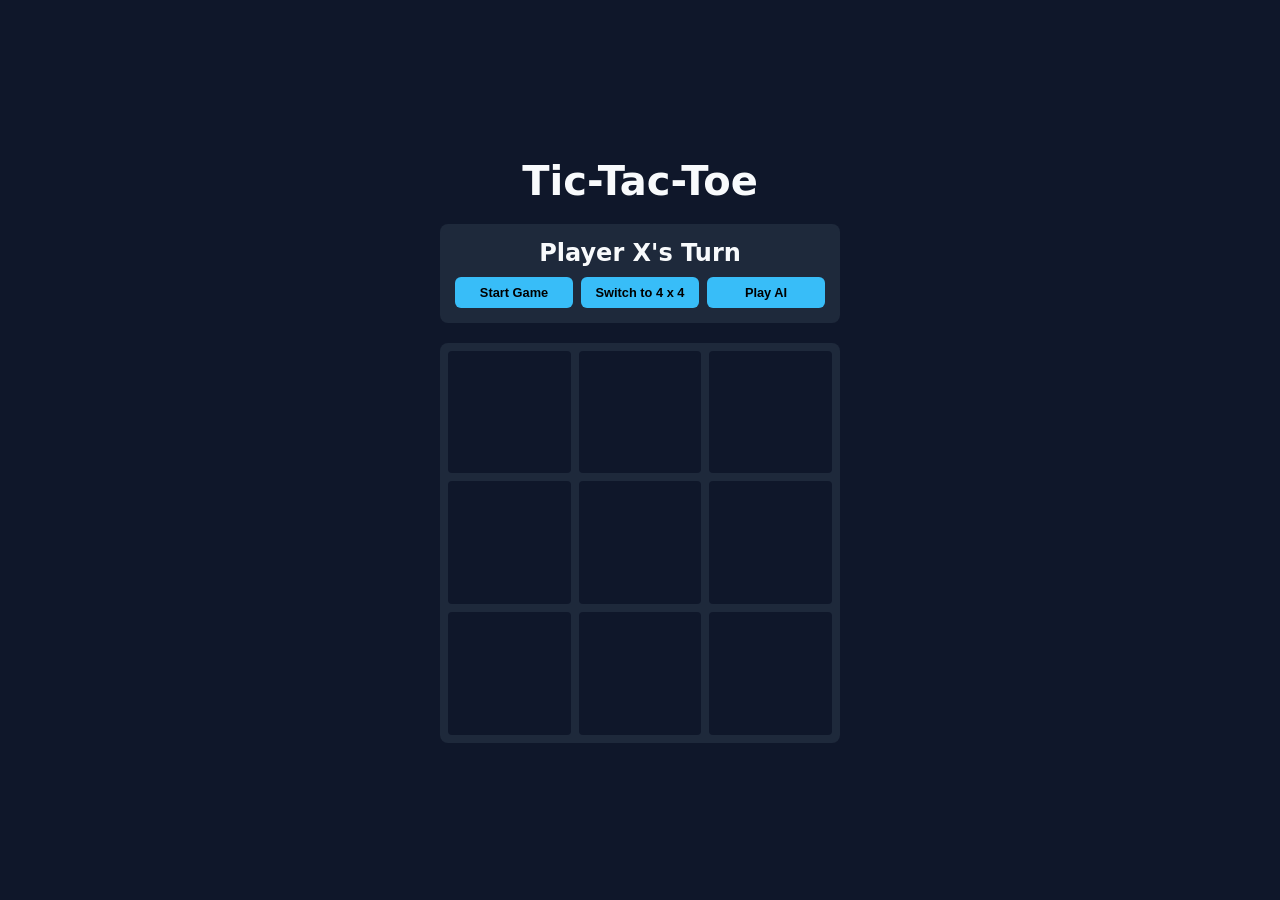
<file: index.html>
<!DOCTYPE html>
<html lang="en">
<head>
  <meta charset="UTF-8">
  <meta name="viewport" content="width=device-width, initial-scale=1.0">
  <title>Tic-Tac-Toe Starter</title>
  <link rel="stylesheet" href="styles.css">
</head>
<body>

  <div class="container">
    <header>
      <h1>Tic-Tac-Toe</h1>
    </header>

    <!-- Game Status & Reset -->
    <section class="status-panel">
      <div id="status-message" class="status-message">Player X's Turn</div>
      <div class = "controls">
        <button id="reset-btn" class="btn">Start Game</button>
        <button id="size-btn" class = "btn">Switch to 4 x 4</button>
        <button id="ai-btn" class = "btn">Play AI</button>
      </div>
    </section>

    <!-- Main Game Board Container -->
    <!-- The 9 grid cells will be dynamically generated by JavaScript! -->
    <main class="board-container">
      <div id="board" class="board">
        <!-- JS will populate cells here -->
      </div>
    </main>
  </div>

  <script src="app.js"></script>
</body>
</html>
</file>
<file: styles.css>
/* ==========================================================================
   Base Styles
   ========================================================================== */
html {
    box-sizing: border-box;
}

*, ::before, ::after {
    box-sizing: inherit;
}

body {
  font-family: system-ui, -apple-system, sans-serif;
  background-color: #0f172a;
  color: #f8fafc;
  display: flex;
  justify-content: center;
  align-items: center;
  min-height: 100vh;
  margin: 0;
}

.container {
  width: 100%;
  max-width: 400px;
  display: flex;
  flex-direction: column;
  gap: 20px;
  text-align: center;
}

header h1 {
  margin: 0;
  font-size: 2.5rem;
}

.subtitle {
  color: #94a3b8;
  margin-top: 5px;
}

/* ==========================================================================
   Status Panel & Buttons
   ========================================================================== */
.status-panel {
  background-color: #1e293b;
  padding: 15px;
  border-radius: 8px;
}

.status-message {
  font-size: 1.5rem;
  font-weight: bold;
  margin-bottom: 10px;
}

.btn {
  background-color: #38bdf8;
  color: #000;
  border: none;
  padding: 8px 16px;
  border-radius: 6px;
  font-size: 1rem;
  font-weight: bold;
  cursor: pointer;
}

.btn:hover {
  background-color: #7dd3fc;
}

/* ==========================================================================
   Game Board (3x3 Grid)
   ========================================================================== */
.board {
  
  position: relative;
  isolation: isolate;
  overflow: hidden;
  display: grid;
  grid-template-columns: repeat(3, 1fr);
  grid-template-rows: repeat(3, 1fr);
  gap: 8px;
  background-color: #1e293b;
  padding: 8px;
  border-radius: 8px;
  aspect-ratio: 1 / 1;
}


.cell {
    
    display: flex;
    align-items: center;
    justify-content: center;
}

.cell {
  background-color: #0f172a;
  border-radius: 4px;
  display: flex;
  justify-content: center;
  align-items: center;
  font-size: 4rem;
  font-weight: bold;
  cursor: pointer;
  user-select: none;
  aspect-ratio: 1;
}

.cell:hover:not(.taken) {
  background-color: #334155;
}

.cell.taken {
  cursor: not-allowed;
}

/* Colors for players */
.cell.x { color: #f43f5e; }
.cell.o { color: #3b82f6; }

.controls {
    display: flex;
    gap: 8px;
}

.controls .btn {
    flex: 1;
    min-width: 0;
    padding: 8px 4px;
    font-size: 0.8rem;
    white-space: nowrap;
}

.winning-line {
  position: absolute;
  height: 5px;
  border-radius: 10px;
  z-index: 10;
  transform-origin: left center;
  pointer-events: none;
  animation: draw-line 0.3s ease-out;
}

@keyframes draw-line {
  from { opacity: 0; }
  to { opacity: 1; }
}
</file>
